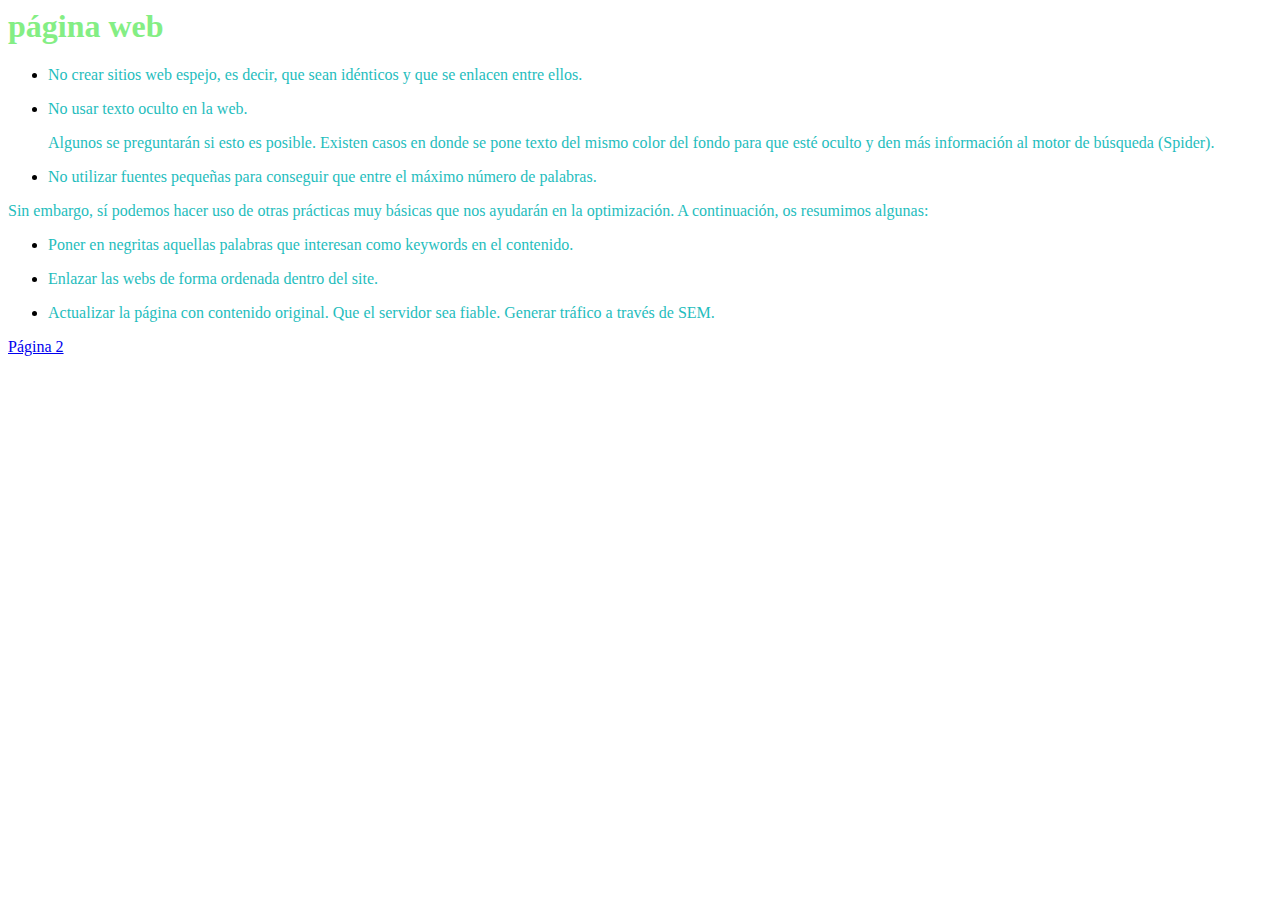
<file: index.html>
<html>
 <head>
    <link href="css/estilos.css" type="text/css" rel="stylesheet">
 </head>
<body>
 <h1>página web</h1>
 <ul>
   <li>
<p>No crear sitios web espejo, es decir, 
   que sean idénticos y que se enlacen
    entre ellos.</p></li>

<li><p>No usar texto oculto en la web.</p>
   <p> Algunos se preguntarán si esto es posible.
  Existen casos en donde se pone texto del mismo color
  del fondo para que esté oculto y den más información
   al motor de búsqueda (Spider).</p></li>

   <li><p>No utilizar fuentes pequeñas para 
      conseguir que entre el máximo número 
      de palabras.</p></li></ul>
<p>Sin embargo, sí podemos hacer uso de otras prácticas muy básicas que nos ayudarán en la optimización. A continuación, os resumimos algunas:</p>

<ul>  
   <li><p> Poner en negritas aquellas palabras
       que interesan como keywords en 
       el contenido.</p></li>
   <li><p>Enlazar las webs de forma ordenada 
      dentro del site.</p></li>
      <li><p>Actualizar la página con contenido original.
   Que el servidor sea fiable.
   Generar tráfico a través de SEM.</p></li></ul>
</p>
<div>
<a href="dos.html">Página 2</a></div>
</file>
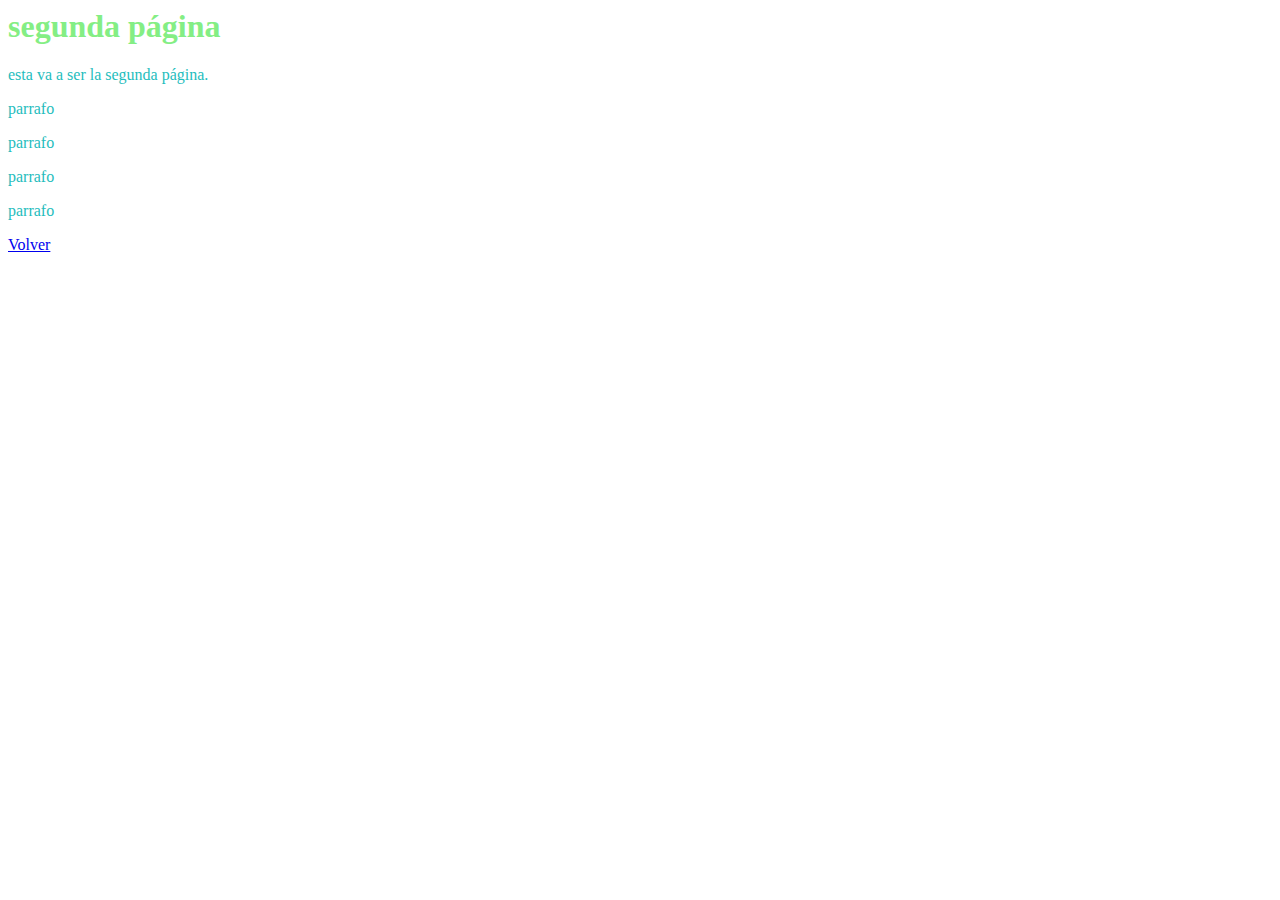
<file: dos.html>
<html>
    <head>
        <link href="css/estilos.css" type="text/css" rel="stylesheet">
    </head>
    <body>
        <h1>segunda página</h1>
        <p>esta va a ser la segunda página.</p>
        <div>
            <p>parrafo</p>
            <p>parrafo</p>
        </div>
        <div>
            <p>parrafo</p>
            <p>parrafo</p>
        </div>

        
        <p><a href="index.html">Volver</a></p>
    </body>
</html>
</file>
<file: css/estilos.css>
p {
    color:rgb(31, 189, 189);

}
body {
    background-color: blue);
}
h1 {
    color:rgb(132, 238, 132);
}
</file>
